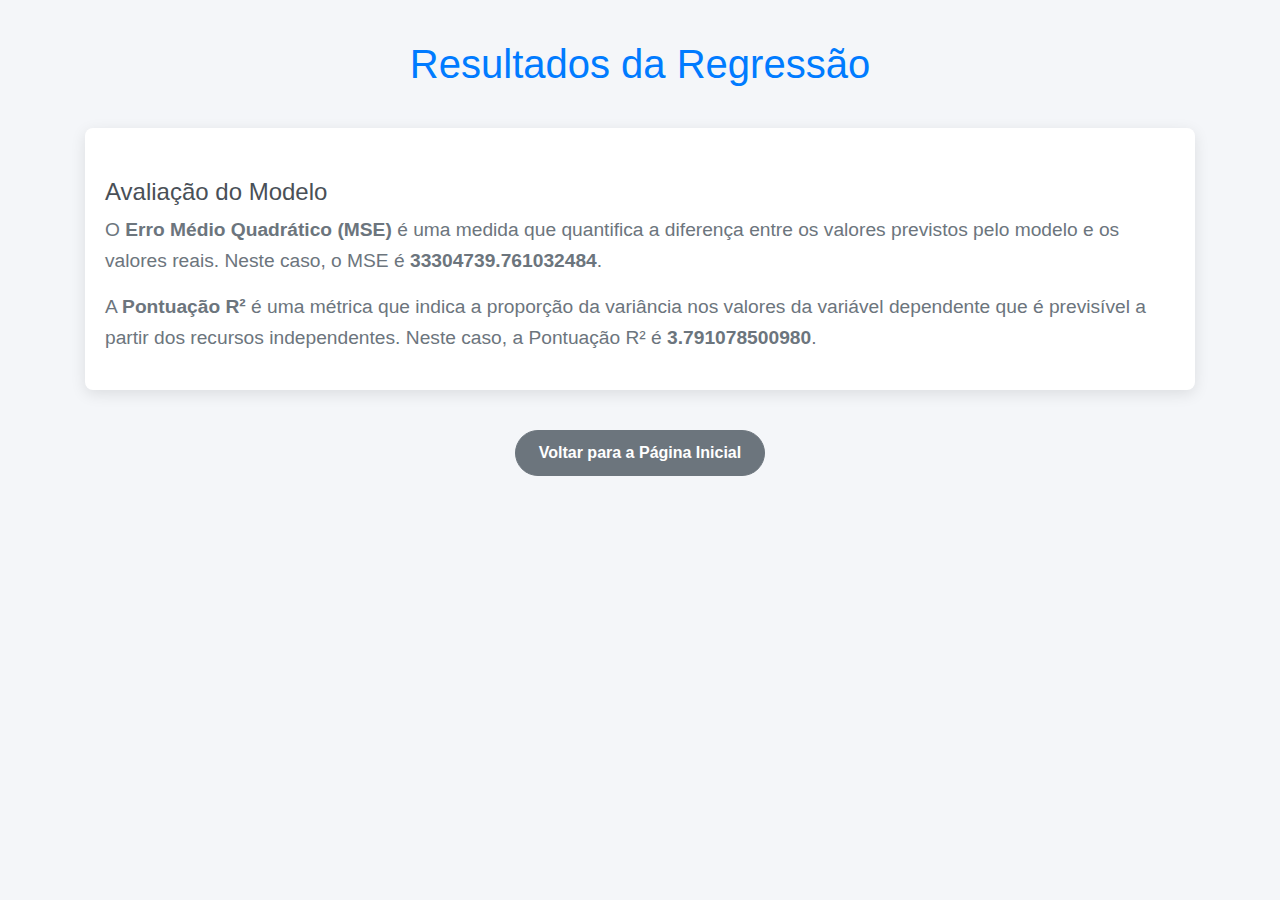
<file: templates/regression_results.html>
<!DOCTYPE html>
<html lang="pt-br">
<head>
    <meta charset="UTF-8">
    <meta name="viewport" content="width=device-width, initial-scale=1.0">
    <title>Resultados da Regressão</title>
    
    <!-- Bootstrap para estilização e responsividade -->
    <link rel="stylesheet" href="https://maxcdn.bootstrapcdn.com/bootstrap/4.5.2/css/bootstrap.min.css">
    
    <style>
        /* Estilo geral da página */
        body {
            background-color: #f4f6f9;
            font-family: Arial, sans-serif;
            color: #343a40;
        }

        /* Contêiner principal */
        .container {
            margin-top: 40px;
        }

        /* Título principal */
        h1 {
            text-align: center;
            margin-bottom: 40px;
            color: #007bff;
            font-size: 2.5rem;
        }

        /* Estilo para os subtítulos */
        h2 {
            color: #495057;
            margin-top: 30px;
            font-size: 1.5rem;
        }

        /* Títulos dos parágrafos */
        p {
            font-size: 1rem;
            line-height: 1.6;
            color: #6c757d;
        }

        /* Efeito de hover nos parágrafos e links */
        p:hover {
            color: #007bff;
        }

        /* Estilo das imagens para garantir responsividade */
        .img-fluid {
            max-width: 100%;
            height: auto;
            border-radius: 8px;
            box-shadow: 0 4px 10px rgba(0, 0, 0, 0.1);
        }

        /* Estilo do botão de voltar */
        .btn-secondary {
            display: block;
            width: 100%;
            max-width: 250px;
            margin: 40px auto;
            padding: 10px;
            font-weight: bold;
            border-radius: 30px;
            text-align: center;
            transition: all 0.3s ease-in-out;
        }

        /* Efeito de hover no botão */
        .btn-secondary:hover {
            background-color: #0056b3;
            color: white;
            transform: scale(1.05);
        }

        /* Estilo da linha de gráficos */
        .row.mt-4 {
            margin-top: 40px;
        }

        /* Estilo para a avaliação do modelo */
        .evaluation-box {
            background-color: #ffffff;
            padding: 20px;
            border-radius: 8px;
            box-shadow: 0 4px 15px rgba(0, 0, 0, 0.1);
            margin-bottom: 30px;
        }

        .evaluation-box p {
            font-size: 1.2rem;
        }

        /* Ajuste de responsividade para dispositivos móveis */
        @media (max-width: 768px) {
            h1 {
                font-size: 2rem;
            }
            .btn-secondary {
                width: 80%;
            }
        }
    </style>
</head>
<body>

    <div class="container">
        <!-- Título principal da página -->
        <h1>Resultados da Regressão</h1>
        
        <!-- Avaliação do Modelo: Métricas de desempenho -->
        <div class="evaluation-box">
            <h2>Avaliação do Modelo</h2>
            <p>
                O <b>Erro Médio Quadrático (MSE)</b> é uma medida que quantifica a diferença entre os valores previstos pelo modelo e os valores reais.
                Neste caso, o MSE é <b>33304739.761032484</b>.
            </p>
            <p>
                A <b>Pontuação R²</b> é uma métrica que indica a proporção da variância nos valores da variável dependente que é previsível a partir dos recursos independentes.
                Neste caso, a Pontuação R² é <b>3.791078500980</b>.
            </p>
        </div>


        <!-- Botão para voltar à página inicial -->
        <a href="{{ url_for('index') }}" class="btn btn-secondary">Voltar para a Página Inicial</a>
    </div>
    
    <!-- JavaScript para funcionalidades do Bootstrap -->
    <script src="https://code.jquery.com/jquery-3.2.1.slim.min.js"></script>
    <script src="https://cdnjs.cloudflare.com/ajax/libs/popper.js/1.12.9/umd/popper.min.js"></script>
    <script src="https://maxcdn.bootstrapcdn.com/bootstrap/4.5.2/js/bootstrap.min.js"></script>
</body>
</html>
</file>
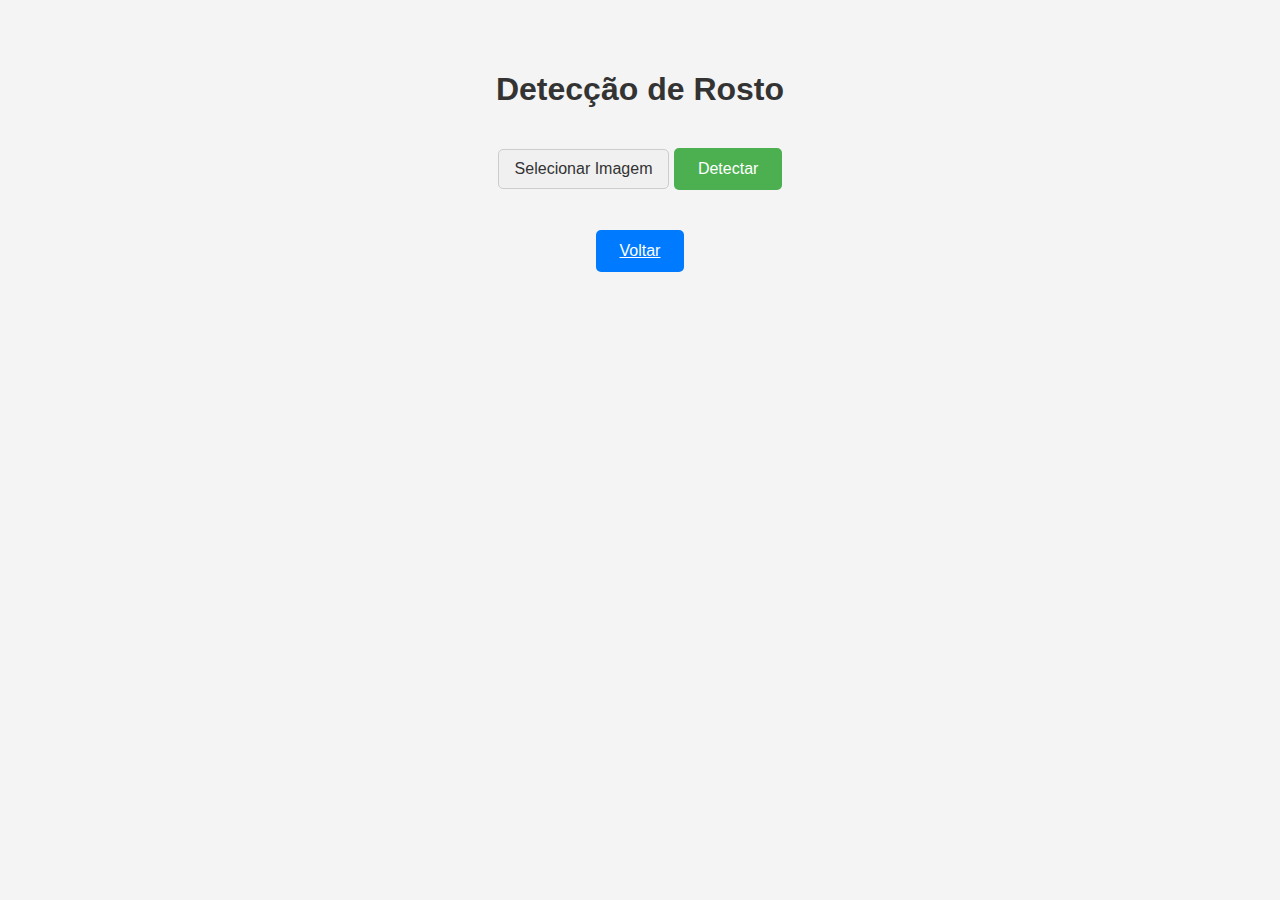
<file: templates/Visao.html>
<!DOCTYPE html>
<html lang="pt-br">
<head>
    <meta charset="UTF-8">
    <meta name="viewport" content="width=device-width, initial-scale=1.0">
    <title>Detecção de Rosto</title>
    
    <!-- Estilos inline para estilização da página -->
    <style>
        /* Estilo do corpo da página */
        body {
            font-family: Arial, sans-serif;
            margin: 0;
            padding: 0;
            background-color: #f4f4f4;
        }

        /* Container principal para centralizar o conteúdo */
        .container {
            width: 50%;
            max-width: 600px;
            margin: auto;
            text-align: center;
            padding-top: 50px;
        }

        /* Estilo do título principal */
        h1 {
            color: #333;
            margin-bottom: 20px;
        }

        /* Esconde o input de arquivo padrão */
        input[type="file"] {
            display: none;
        }

        /* Botão customizado para upload de arquivo */
        .custom-file-upload {
            border: 1px solid #ccc;
            display: inline-block;
            padding: 10px 16px;
            cursor: pointer;
            background-color: #f0f0f0;
            border-radius: 5px;
            font-size: 16px;
            color: #333;
            transition: background-color 0.3s ease;
        }

        /* Cor de fundo ao passar o mouse sobre o botão de upload */
        .custom-file-upload:hover {
            background-color: #e0e0e0;
        }

        /* Botão de submissão estilizado */
        .btn-submit {
            background-color: #4CAF50;
            color: white;
            padding: 12px 24px;
            border: none;
            border-radius: 5px;
            cursor: pointer;
            margin-top: 20px;
            font-size: 16px;
            transition: background-color 0.3s ease;
        }

        /* Cor de fundo ao passar o mouse sobre o botão de submissão */
        .btn-submit:hover {
            background-color: #45a049;
        }

        /* Estilo do botão de voltar */
        .btn-back {
            background-color: #007bff;
            color: white;
            padding: 12px 24px;
            border: none;
            border-radius: 5px;
            cursor: pointer;
            margin-top: 40px; /* Ajustei o valor do margin-top */
            margin-left: auto;
            margin-right: auto;
            font-size: 16px;
            transition: background-color 0.3s ease;
            display: block; /* Garantir que seja tratado como bloco */
            width:fit-content; /* Garantir que ocupe a largura total */
        }

        /* Cor de fundo ao passar o mouse sobre o botão de voltar */
        .btn-back:hover {
            background-color: #0056b3;
        }

    </style>
</head>
<body>
    
    <!-- Container principal -->
    <div class="container">
        
        <!-- Título da página -->
        <h1>Detecção de Rosto</h1>
        
        <!-- Formulário de upload da imagem -->
        <form method="POST" action="/detect" enctype="multipart/form-data">
            
            <!-- Botão de seleção de arquivo -->
            <label for="file" class="custom-file-upload">Selecionar Imagem</label>
            <input type="file" name="file" id="file" required>
            
            <!-- Botão para submeter o formulário e iniciar a detecção -->
            <input type="submit" value="Detectar" class="btn-submit">
        </form>

        <!-- Botão de voltar -->
        <a href="javascript:history.back()" class="btn-back">Voltar</a>
    </div>
    
</body>
</html>
</file>
